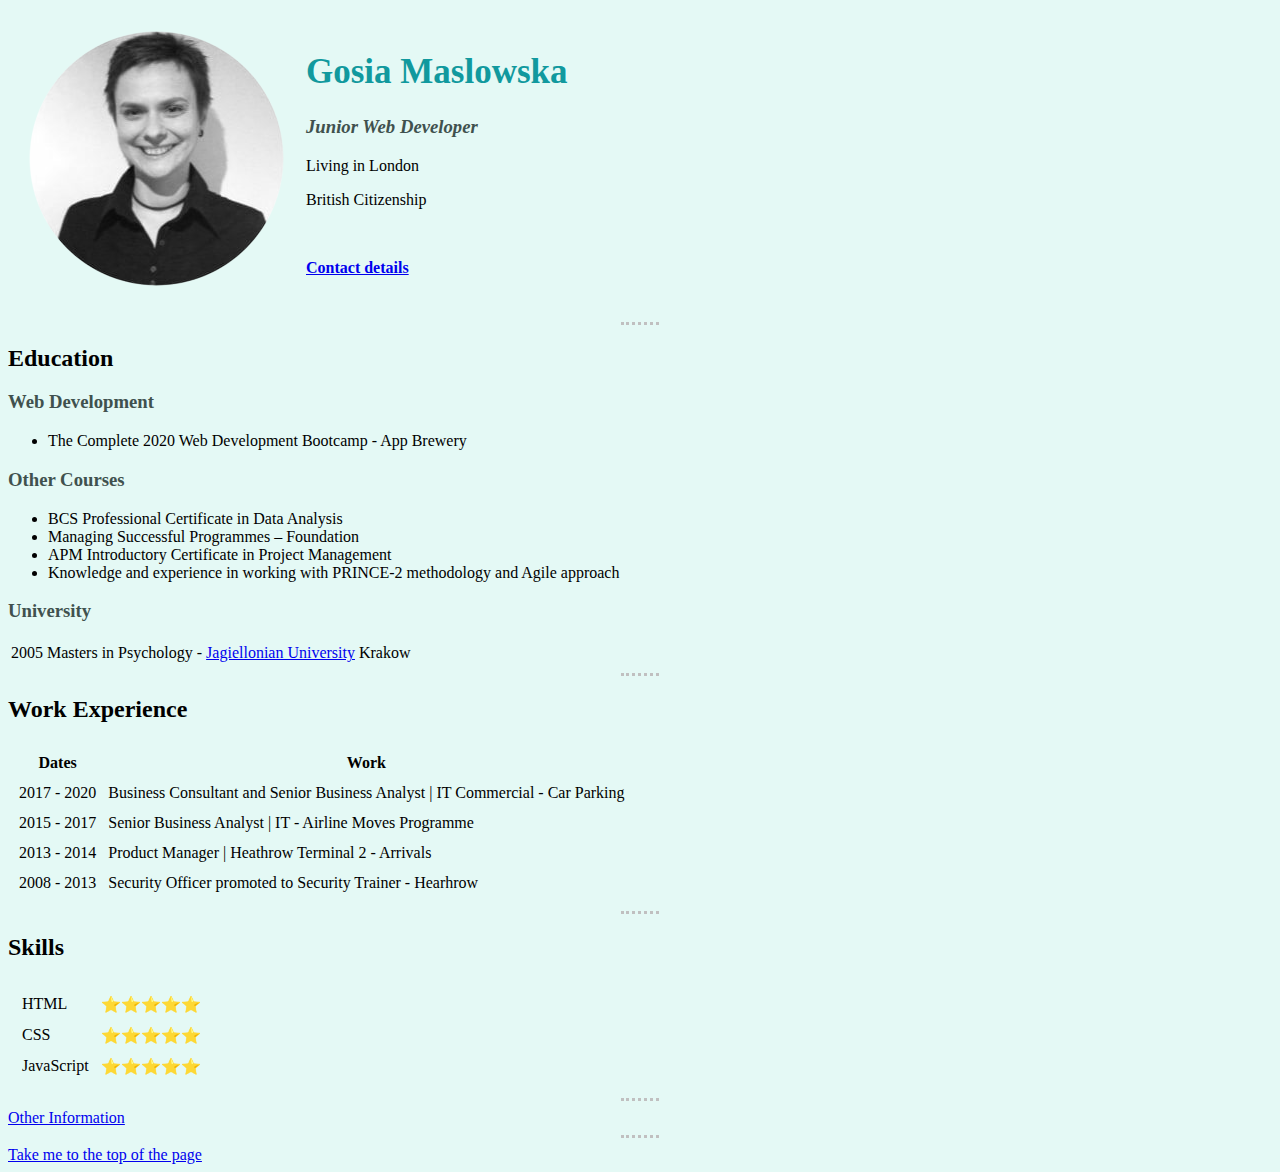
<file: index.html>
<!DOCTYPE html>
<html>

<head>
  <meta charset="utf-8" />
  <meta name="keywords" content="Web, Developer, Fullstack, Junior, HTML, CSS, JavaScript, Java, JS, Software, Engineer">
  <meta name="description" content="Junior Web Developer Profile - Gosia Maslowska">
  <title>Gosia Maslowska</title>
  <link rel="stylesheet" href="css/styles.css">
</head>

<body>
  <table cellspacing="20">
    <tr>
      <td><img src="GM cropped.png" alt="Gosia Maslowska profile picture" </td>
      <td>
        <h1 id="top">Gosia Maslowska</h1>
        <h3><strong><em>Junior Web Developer</em></strong></h3>
        <p>Living in London</p>
        <p>British Citizenship</p>
        <br>
        <p><strong><a href="Contact details.html">Contact details</a></strong></p>
      </td>
    </tr>
  </table>
  <hr>
  <h2>Education</h2>
  <h3>Web Development</h3>
  <ul>
    <li>The Complete 2020 Web Development Bootcamp - App Brewery</li>
  </ul>
  <h3>Other Courses</h3>
  <ul>
    <li>BCS Professional Certificate in Data Analysis</li>
    <li>Managing Successful Programmes – Foundation</li>
    <li>APM Introductory Certificate in Project Management</li>
    <li>Knowledge and experience in working with PRINCE-2 methodology and Agile approach</li>
  </ul>
  <h3>University</h3>
  <table>
    <tr>
      <td>2005</td>
      <td>Masters in Psychology - <a href="https://en.wikipedia.org/wiki/Jagiellonian_University" target="_blank">Jagiellonian University</a> Krakow</td>
    </tr>
  </table>
  <hr>
  <h2>Work Experience</h2>
  <table cellspacing="10">
    <thead>
      <tr>
        <th>Dates</th>
        <th>Work</th>
      </tr>
    </thead>
    <tbody>
      <tr>
        <td>2017 - 2020</td>
        <td>Business Consultant and Senior Business Analyst | IT Commercial - Car Parking</td>
      </tr>
      <tr>
        <td>2015 - 2017</td>
        <td>Senior Business Analyst | IT - Airline Moves Programme</td>
      </tr>
      <tr>
        <td>2013 - 2014</td>
        <td>Product Manager | Heathrow Terminal 2 - Arrivals</td>
      </tr>
      <tr>
        <td>2008 - 2013</td>
        <td>Security Officer promoted to Security Trainer - Hearhrow</td>
      </tr>
    </tbody>
  </table>
  <hr>
  <h2>Skills</h2>
  <table>
    <!--This part is kept in this form only
    to show that I understand NESTING (Table nesting)-->
    <tr>
      <td>
        <table cellspacing="10">
          <tr>
            <td>HTML</td>
            <td>⭐⭐⭐⭐⭐</td>
          </tr>
          <tr>
            <td>CSS</td>
            <td>⭐⭐⭐⭐⭐</td>
          </tr>
          <tr>
            <td>JavaScript</td>
            <td>⭐⭐⭐⭐⭐</td>
          </tr>
        </table>
      </td>
      <td>
        <table cellspacing="10">
          <tr>
            <td></td>
            <td></td>
          </tr>
          <tr>
            <td></td>
            <td></td>
          </tr>
        </table>
      </td>
    </tr>
  </table>
  <hr>
  <a href="Other information.html" target="_blank">Other Information</a>
  <hr>
  <a href="#top">Take me to the top of the page</a>
</body>

</html>

</html>
</file>
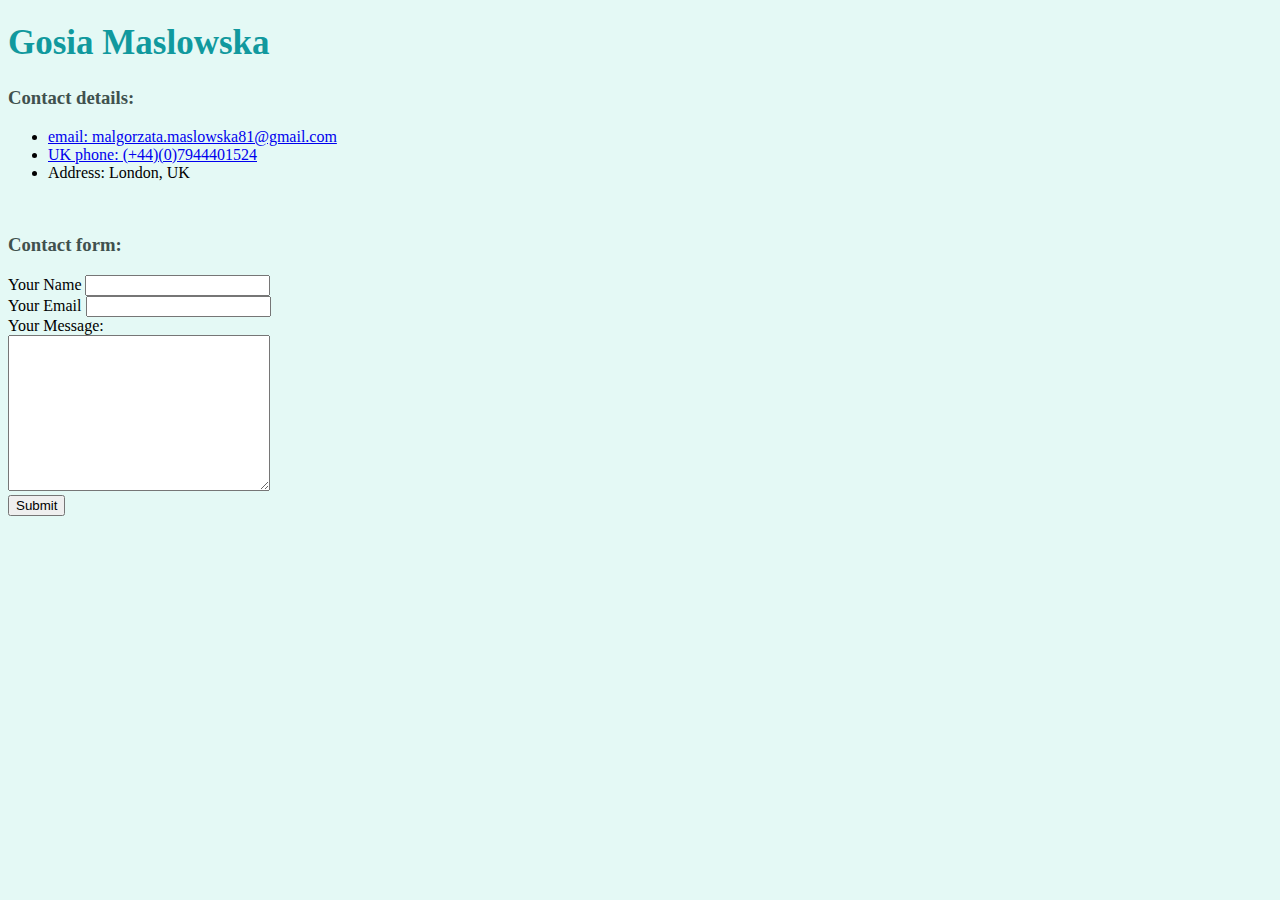
<file: Contact details.html>
<!DOCTYPE html>
<html lang="en" dir="ltr">
  <head>
    <meta charset="utf-8">
    <title>Contact details</title>
    <link rel="stylesheet" href="css/styles.css">
  </head>
  <body>
    <h1>Gosia Maslowska</h1>
    <h3>Contact details:</h3>
    <ul>
      <li><a href="mailto:malgorzata.maslowska81@gmail.com">email: malgorzata.maslowska81@gmail.com</a></li>
      <li><a href="tel:07944401524">UK phone: (+44)(0)7944401524</a></li>
      <li>Address: London, UK</li>
    </ul>
    <br>
    <h3>Contact form:</h3>
    <form action="mailto:malgorzata.maslowska81@gmail.com" method="post" enctype="text/plain" >
    <label for="">Your Name</label>
    <input type="text" name="Your Name" value="">
    <br>
    <label for="">Your Email</label>
    <input type="email" name="Youe Email" value="">
    <br>
    <label for="">Your Message:</label>
    <br>
    <textarea name="Your Message" rows="10" cols="30"></textarea>
    <br>
    <input type="submit" name="">
    </form>
  </body>
</html>
</file>
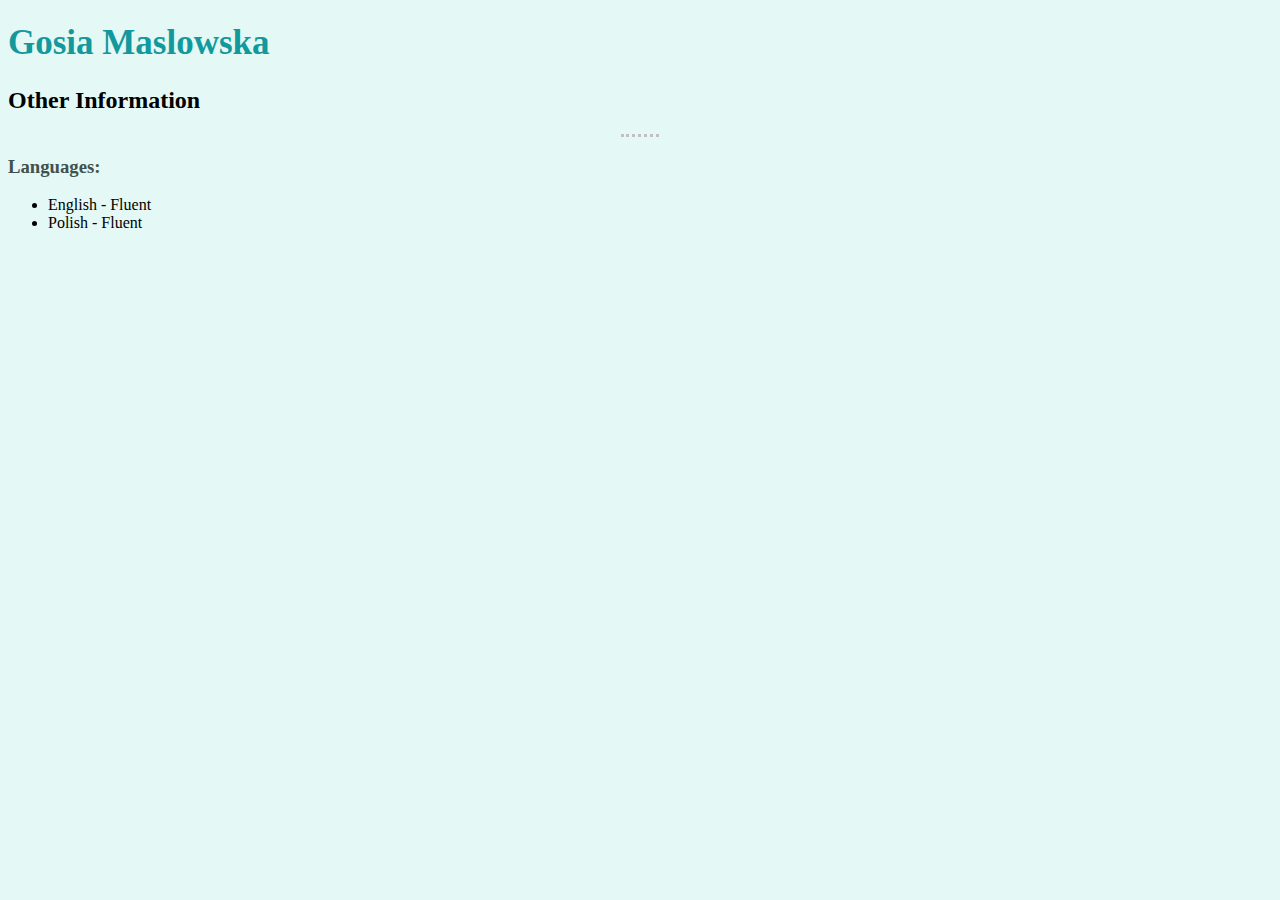
<file: Other information.html>
<!DOCTYPE html>
<html lang="en" dir="ltr">
  <head>
    <meta charset="utf-8">
    <title>Gosia Maslowska - Other Information</title>
    <link rel="stylesheet" href="css/styles.css">
  </head>
  <body>
    <h1>Gosia Maslowska</h1>
    <h2>Other Information</h2>
    <hr>
    <h3>Languages:</h3>
    <ul>
      <li>English - Fluent</li>
      <li>Polish - Fluent</li>
      </ul>
  </body>
</html>
</file>
<file: css/styles.css>
body {
  background-color: #e4f9f5;
}
h1{
  color: #30e3ca;
  font-family: georgia, serif;
  font-size: 35px;
  color: #11999e;
}
h3{
  color: #40514e
}
hr {
  border-style: dotted none none none;
  border-width: 3px;
  border-color: silver;
  width: 3%;
}
</file>
